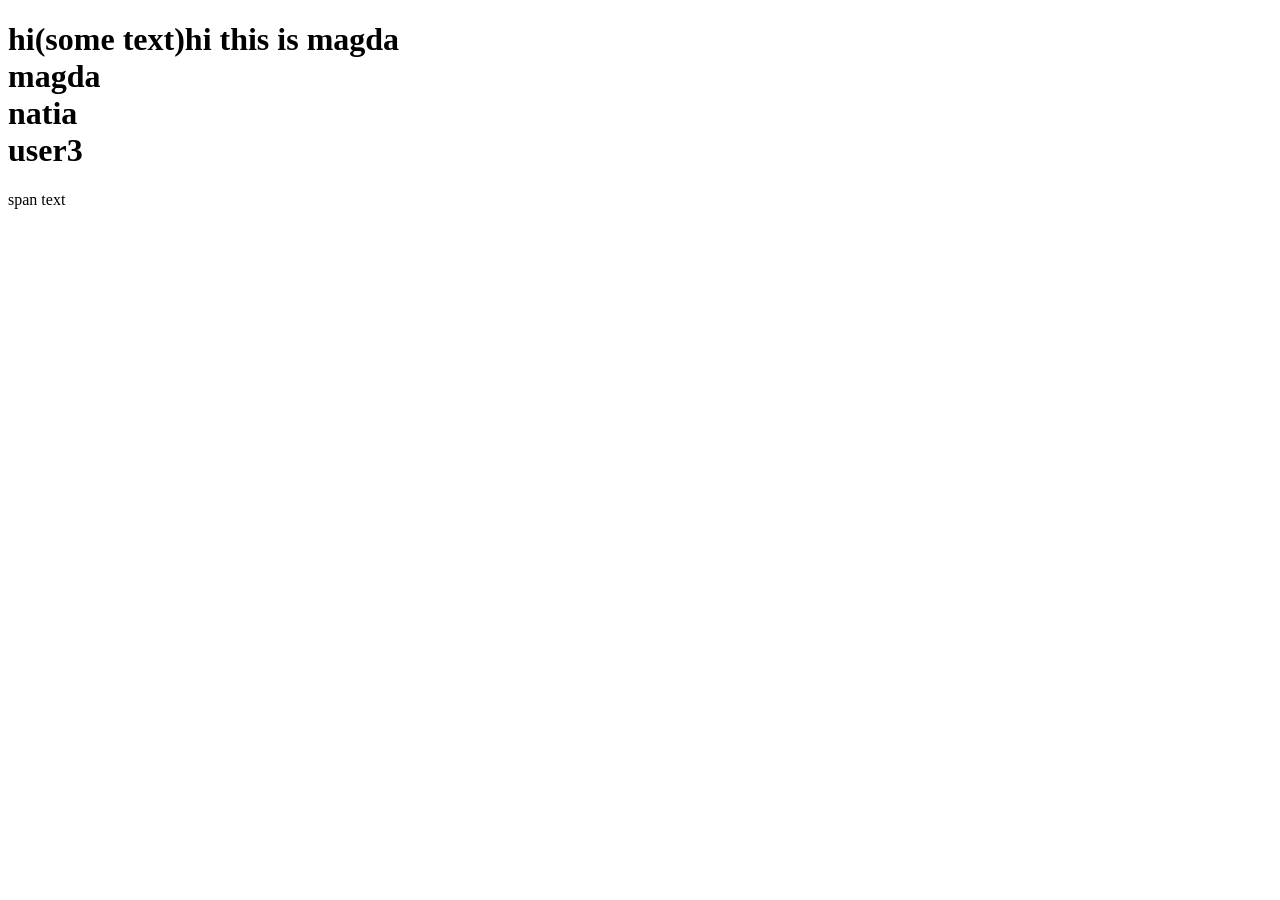
<file: index.html>
<!doctype html>
<html lang="en">
  <head>
    <meta charset="UTF-8" />
    <meta name="viewport" content="width=device-width, initial-scale=1.0" />
    <title>Document</title>
    <script src="./main.js" defer></script>
  </head>
  <body>
    <h1 class="header">hi</h1>
    <span>span text</span>
  </body>
</html>
</file>
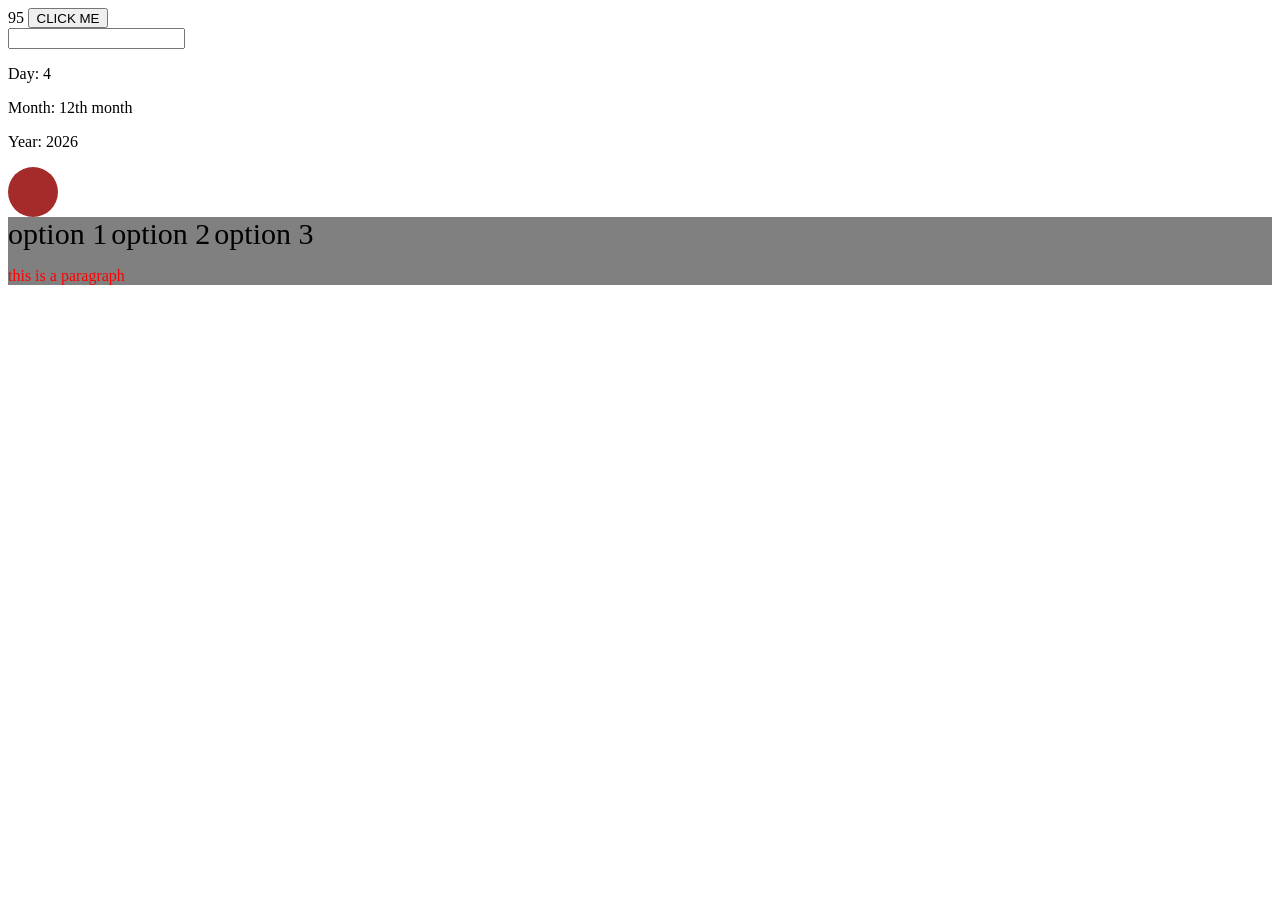
<file: Exam_prep_1/index.html>
<!doctype html>
<html lang="en">
  <head>
    <meta charset="UTF-8" />
    <meta name="viewport" content="width=device-width, initial-scale=1.0" />
    <title>Document</title>
    <script src="./main.js" defer></script>
    <link rel="stylesheet" href="./style.css" />
  </head>
  <body>
    <span class="output"></span>
    <button class="text">CLICK ME</button>
    <div class="buttonText"></div>

    <input type="text" id="input" />
    <div class="date"></div>

    <div class="circle"></div>
    <div id="container">
      <span class="select">option 1</span>
      <span class="select">option 2</span>
      <span class="select">option 3</span>
    </div>
    <div class="output"></div>
  </body>
</html>
</file>
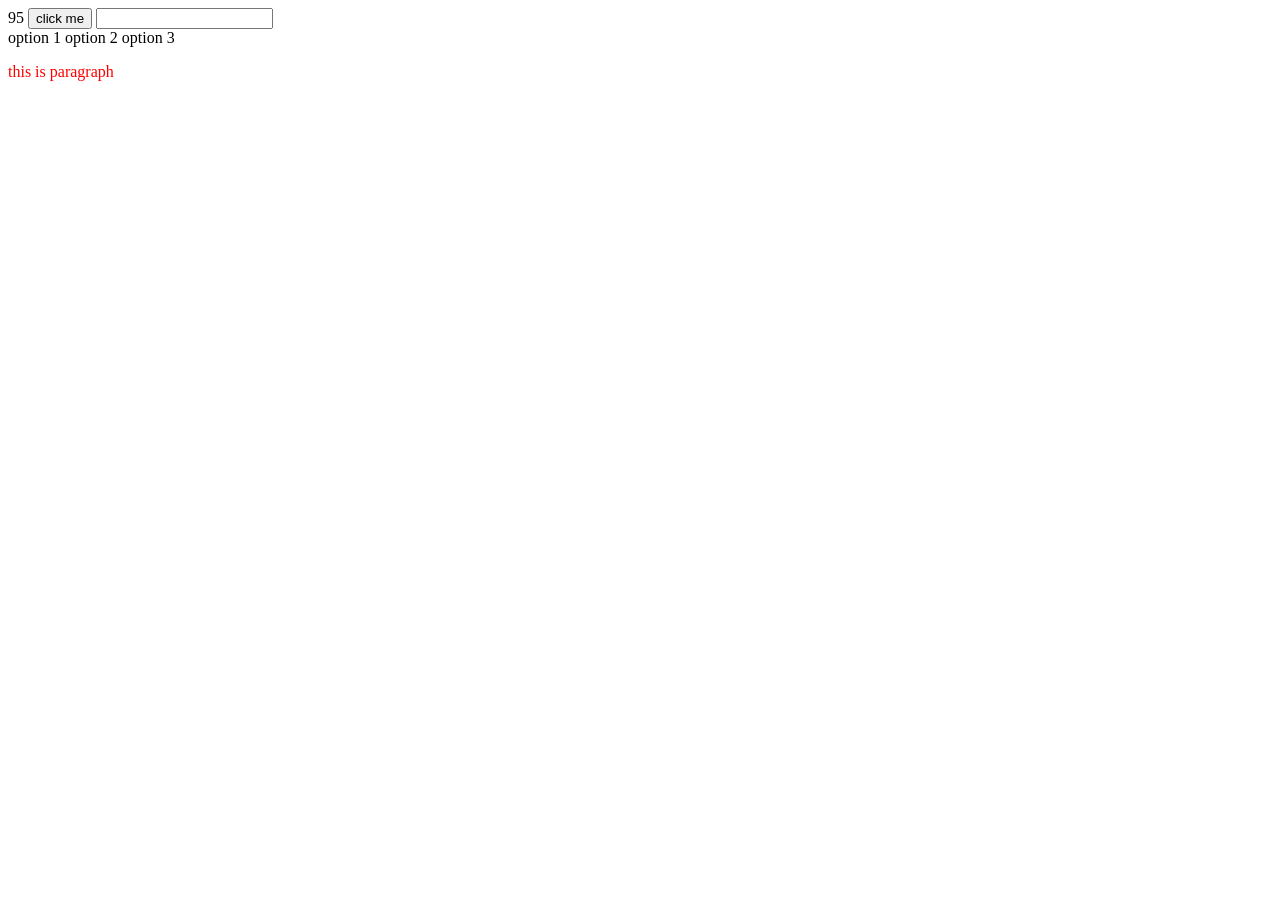
<file: other_js/index.html>
<!doctype html>
<html lang="en">
  <head>
    <meta charset="UTF-8" />
    <meta name="viewport" content="width=device-width, initial-scale=1.0" />
    <title>Document</title>
    <script src="script.js" defer></script>
    <link rel="stylesheet" href="style.css" />
  </head>
  <body>
    <span class="output"></span>
    <button class="btn">click me</button>

    <input type="text" class="nameInput" />

    <div class="circle"></div>
    <div id="container">
      <span class="select">option 1</span>
      <span class="select">option 2</span>
      <span class="select">option 3</span>
    </div>
  </body>
</html>
</file>
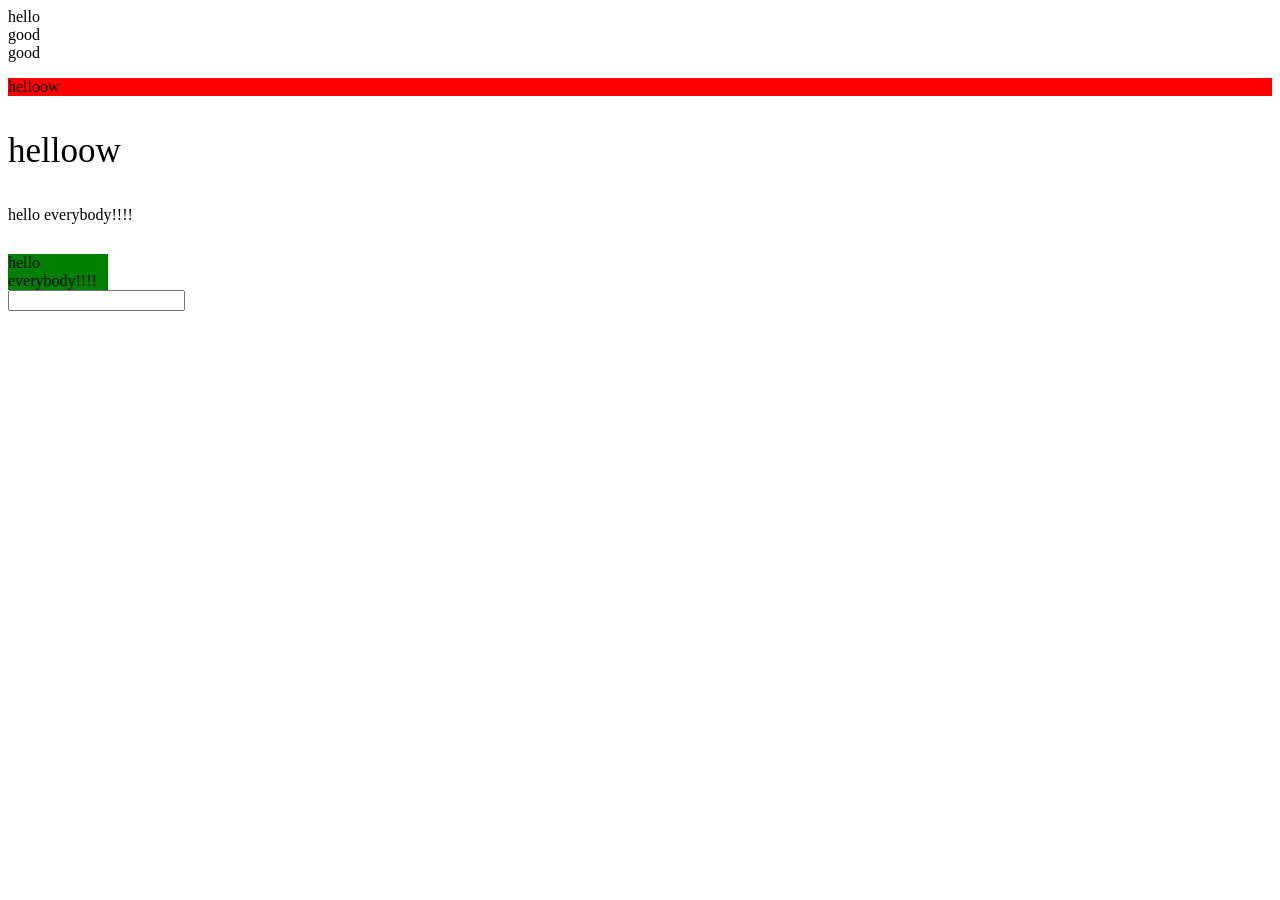
<file: exam_prep_2/TASK_5&6/index.html>
<!DOCTYPE html>
<html lang="en">
  <head>
    <meta charset="UTF-8" />
    <meta name="viewport" content="width=device-width, initial-scale=1.0" />
    <title>Document</title>
    <script src="./main.js" defer></script>
  </head>
  <body>
    <div class="newDiv"></div>
    <div class="hi">good</div>
    <div class="hi">good</div>
    <p id="hii"></p>
    <p class="hello"></p>

    <div class="element">hello everybody!!!!</div>
    <div class="element1">hello everybody!!!!</div>

    <input type="text" id="inputFocus" />
    <div class="output"></div>
  </body>
</html>
</file>
<file: Exam_prep_1/style.css>
button.text {
  width: 80px;
  height: 20px;
}

.round {
  background-color: brown;
  width: 50px;
  height: 50px;
  border-radius: 50%;
}
</file>
<file: other_js/style.css>
.round {
  background-color: brown;
  width: 50px;
  height: 50px;
  border-radius: 50%;
}
</file>
